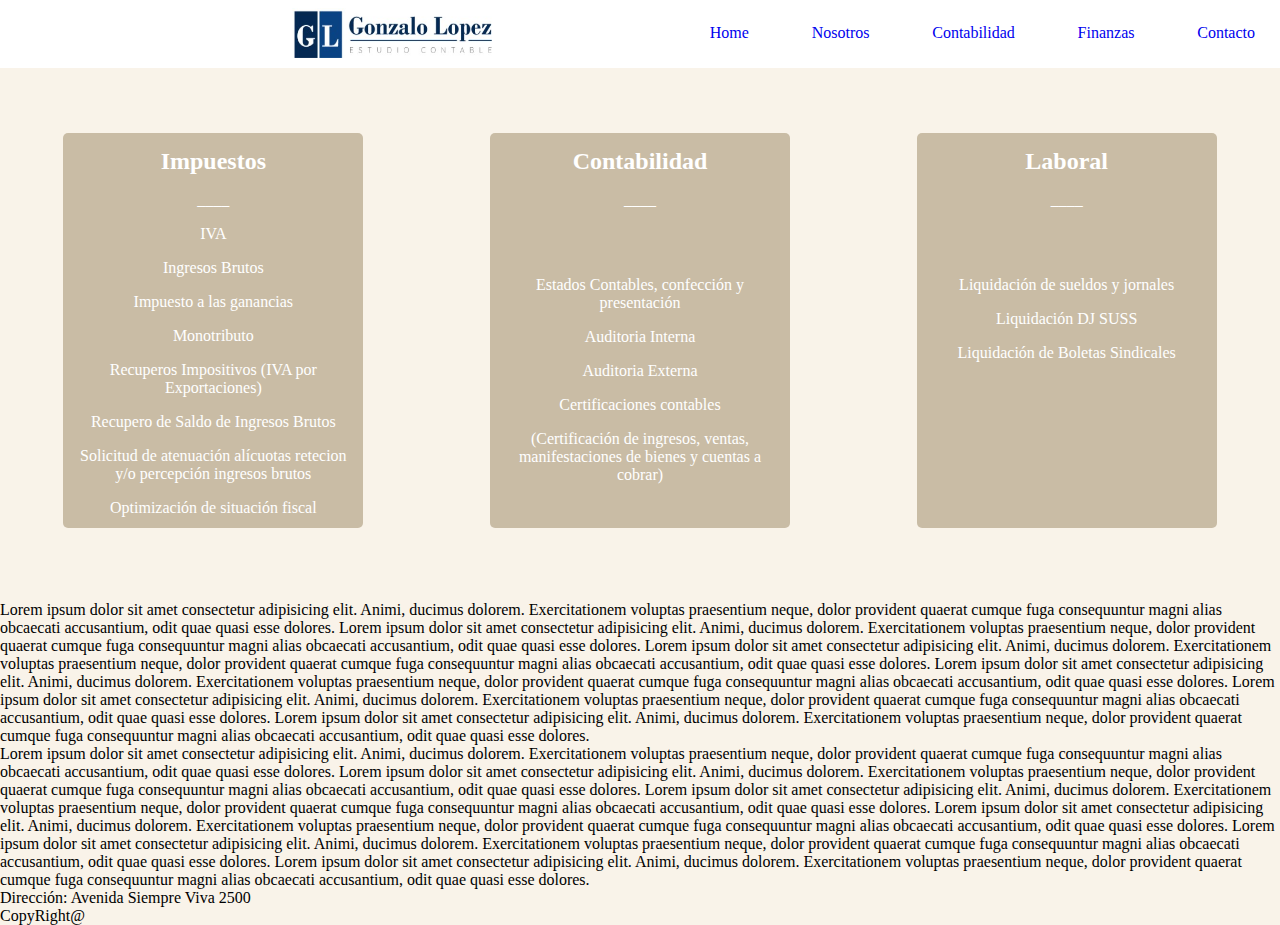
<file: secciones/contabilidad.html>
<!DOCTYPE html>
<html lang="en">
<head>
    <meta charset="UTF-8">
    <meta http-equiv="X-UA-Compatible" content="IE=edge">
    <meta name="viewport" content="width=device-width, initial-scale=1.0">
    <link rel="stylesheet" href="../estilos/style.css">
    <title>Contabilidad</title>
</head>
<body>
    
    <header>
        <nav>
            <ul id="ulGridContabilidad">
                <img src="../img/logoPrueba.jpg" alt="logo" class="logo">
                <li id="home">
                    <a href="../index.html">Home</a>
                </li>
                <li id="nosotros">
                    <a href="./nosotros.html">Nosotros</a>
                </li>
                <li id="contabilidad">
                    <a href="./contabilidad.html">Contabilidad</a>
                </li>
                <li id="finanzas">
                    <a href="./finanzas.html">Finanzas</a>
                </li>
                <li id="contacto">
                    <a href="./contacto.html">Contacto</a>
                </li>
            </ul>
        </nav>
    </header>
    
<main>
    <section id="servicios">
        <div class="servicios">
         <h2>Impuestos</h2>
         <p class="separador">____</p>
         <p class="primerP">IVA</p>
         <p>Ingresos Brutos</p>
         <p>Impuesto a las ganancias</p>
         <p>Monotributo</p>
         <p>Recuperos Impositivos (IVA por Exportaciones)</p>
         <p>Recupero de Saldo de Ingresos Brutos</p>
         <p class="paddingP">Solicitud de atenuación alícuotas retecion y/o percepción ingresos brutos</p>
         <p>Optimización de situación fiscal</p>
        </div>
        
        <div class="servicios">
            <h2>Contabilidad</h2>
            <p class="separador">____</p>
        <p class="primerP" id="pContabilidad">Estados Contables, confección y presentación</p>
            <p>Auditoria Interna</p>
            <p>Auditoria Externa</p>
            <p>Certificaciones contables</p>
        <p class="paddingP">(Certificación de ingresos, ventas, manifestaciones de bienes y cuentas a cobrar)</p>
        </div>
        
        <div class="servicios">
            <h2>Laboral</h2>
            <p class="separador">____</p>
            <p class="primerP" id="pLaboral">Liquidación de sueldos y jornales</p>
            <p>Liquidación DJ SUSS</p>
            <p>Liquidación de Boletas Sindicales</p>
        </div>
    </section>
    
   
    
    
        

    <p>Lorem ipsum dolor sit amet consectetur adipisicing elit. Animi, ducimus dolorem. Exercitationem voluptas praesentium neque, dolor provident quaerat cumque fuga consequuntur magni alias obcaecati accusantium, odit quae quasi esse dolores.
        Lorem ipsum dolor sit amet consectetur adipisicing elit. Animi, ducimus dolorem. Exercitationem voluptas praesentium neque, dolor provident quaerat cumque fuga consequuntur magni alias obcaecati accusantium, odit quae quasi esse dolores.
            Lorem ipsum dolor sit amet consectetur adipisicing elit. Animi, ducimus dolorem. Exercitationem voluptas praesentium neque, dolor provident quaerat cumque fuga consequuntur magni alias obcaecati accusantium, odit quae quasi esse dolores.
            Lorem ipsum dolor sit amet consectetur adipisicing elit. Animi, ducimus dolorem. Exercitationem voluptas praesentium neque, dolor provident quaerat cumque fuga consequuntur magni alias obcaecati accusantium, odit quae quasi esse dolores.
            Lorem ipsum dolor sit amet consectetur adipisicing elit. Animi, ducimus dolorem. Exercitationem voluptas praesentium neque, dolor provident quaerat cumque fuga consequuntur magni alias obcaecati accusantium, odit quae quasi esse dolores.
            Lorem ipsum dolor sit amet consectetur adipisicing elit. Animi, ducimus dolorem. Exercitationem voluptas praesentium neque, dolor provident quaerat cumque fuga consequuntur magni alias obcaecati accusantium, odit quae quasi esse dolores.
    </p>
    <p>Lorem ipsum dolor sit amet consectetur adipisicing elit. Animi, ducimus dolorem. Exercitationem voluptas praesentium neque, dolor provident quaerat cumque fuga consequuntur magni alias obcaecati accusantium, odit quae quasi esse dolores.
        Lorem ipsum dolor sit amet consectetur adipisicing elit. Animi, ducimus dolorem. Exercitationem voluptas praesentium neque, dolor provident quaerat cumque fuga consequuntur magni alias obcaecati accusantium, odit quae quasi esse dolores.
            Lorem ipsum dolor sit amet consectetur adipisicing elit. Animi, ducimus dolorem. Exercitationem voluptas praesentium neque, dolor provident quaerat cumque fuga consequuntur magni alias obcaecati accusantium, odit quae quasi esse dolores.
            Lorem ipsum dolor sit amet consectetur adipisicing elit. Animi, ducimus dolorem. Exercitationem voluptas praesentium neque, dolor provident quaerat cumque fuga consequuntur magni alias obcaecati accusantium, odit quae quasi esse dolores.
            Lorem ipsum dolor sit amet consectetur adipisicing elit. Animi, ducimus dolorem. Exercitationem voluptas praesentium neque, dolor provident quaerat cumque fuga consequuntur magni alias obcaecati accusantium, odit quae quasi esse dolores.
            Lorem ipsum dolor sit amet consectetur adipisicing elit. Animi, ducimus dolorem. Exercitationem voluptas praesentium neque, dolor provident quaerat cumque fuga consequuntur magni alias obcaecati accusantium, odit quae quasi esse dolores.
    </p>
    
</main>
    
    <footer id="pie">
    <p>Dirección: Avenida Siempre Viva 2500</p> 
    <p>CopyRight@</p>
   
    </footer>
    


</body>
</html>
</file>
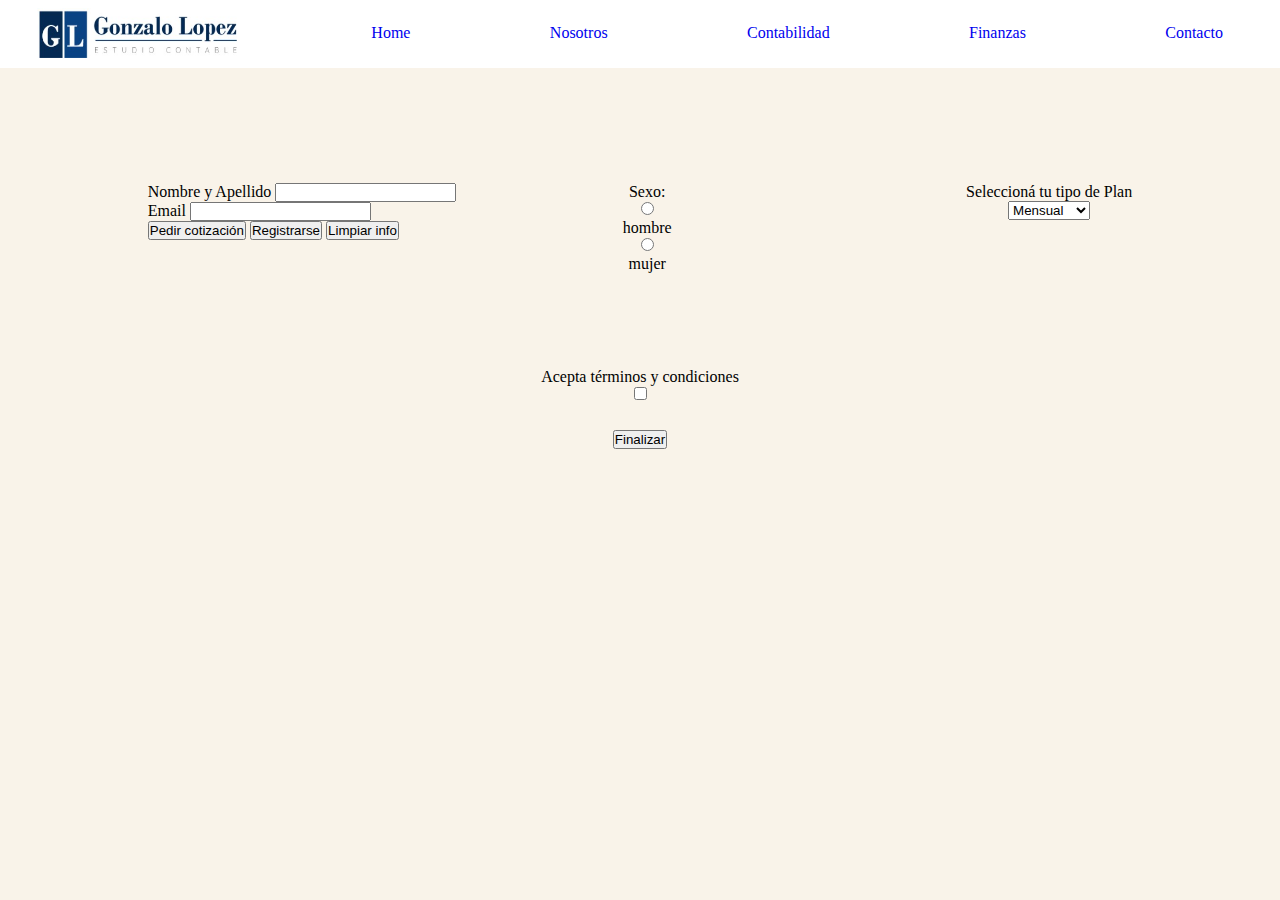
<file: secciones/contacto.html>
<!DOCTYPE html>
<html lang="en">
<head>
    <meta charset="UTF-8">
    <meta http-equiv="X-UA-Compatible" content="IE=edge">
    <meta name="viewport" content="width=device-width, initial-scale=1.0">
    <link rel="stylesheet" href="../estilos/style.css">
    <title>Contacto</title>
</head>
<body>
    
    <header>
        <nav>
            <ul class="ulFlex">
                <img src="../img/logoPrueba.jpg" alt="logo" class="logo">
                <li class="margenIzquierdoHome">
                    <a href="../index.html">Home</a>
                </li>
                <li>
                    <a href="./nosotros.html">Nosotros</a>
                </li>
                <li>
                    <a href="../secciones/contabilidad.html">Contabilidad</a>
                </li>
                <li>
                    <a href="./finanzas.html">Finanzas</a>
                </li>
                <li>
                    <a href="./contacto.html">Contacto</a>
                </li>
            </ul>
        </nav>
    </header>

    <main class="mmain" id="mainContacto">
        <form>
          <section id="containerFormulario">
             
             <section id="registroContacto">
                <label for="nombre_apellido">Nombre y Apellido</label>
                <input type="text" name="nombre_apellido"> <br>
                
    
                <label for="email">Email</label>
                <input type="text" name="email"> <br>
                
    
                <input type="button" value="Pedir cotización">
                <input type="submit" value="Registrarse">
                <input type="reset" value="Limpiar info">
             </section>
             

         
             <section id="sexo">
               <p>Sexo:</p>
        
               <input type="radio" name="sexo" value="hombre" />
               <div>hombre</div>
               <input type="radio" name="sexo" value="mujer" /> <br>
               <div>mujer</div>
        
             </section>
         
             
             <section id="plan">
                <div>Seleccioná tu tipo de Plan</div>
                <select name="plan">
                     <option value="M">Mensual</option>
                     <option value="A">Anual</option>
                     <option value="S">Semestral</option>
                 </select>
             </section>

            </section>
         
             
         
             <div id="terminos">Acepta términos y condiciones</div>
             <input type="checkbox" name="acepta" value="1" /> <br>
    
             
    
             
             <button id="finalizar">Finalizar</button>
    
        </form>
    </main>
    
    <footer>
        
    </footer>
    
    





</body>
</html>
</file>
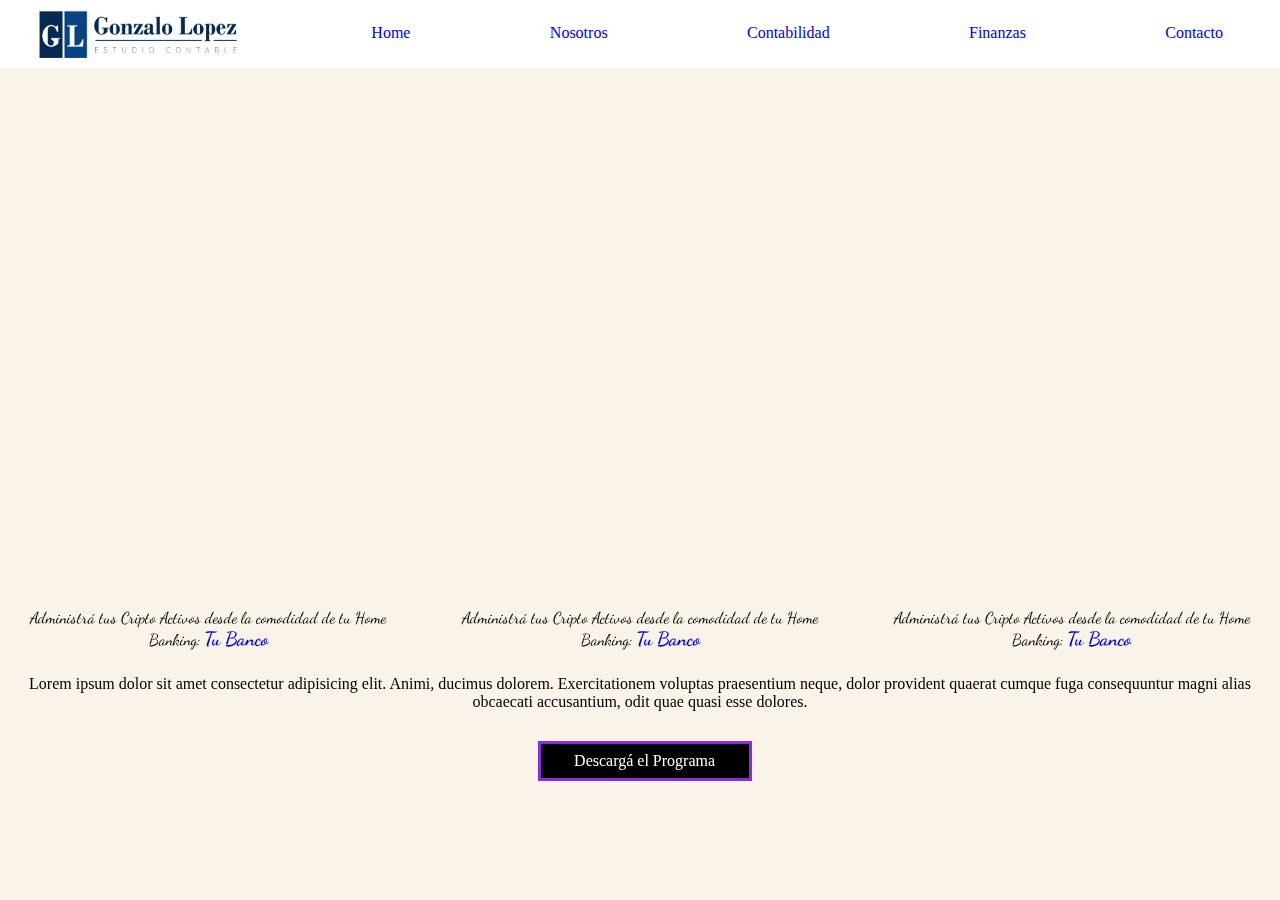
<file: secciones/finanzas.html>
<!DOCTYPE html>
<html lang="en">
<head>
    <meta charset="UTF-8">
    <meta http-equiv="X-UA-Compatible" content="IE=edge">
    <meta name="viewport" content="width=device-width, initial-scale=1.0">
    <link rel="stylesheet" href="../estilos/style.css">
    <title>Finanzas</title>
</head>
<body>

    <header>
        <nav>
            <ul class="ulFlex">
                <img src="../img/logoPrueba.jpg" alt="logo" class="logo">
                <li class="margenIzquierdoHome">
                    <a href="../index.html">Home</a>
                </li>
                <li>
                    <a href="./nosotros.html">Nosotros</a>
                </li>
                <li>
                    <a href="./contabilidad.html">Contabilidad</a>
                </li>
                <li>
                    <a href="./finanzas.html">Finanzas</a>
                </li>
                <li>
                    <a href="./contacto.html">Contacto</a>
                </li>
            </ul>
        </nav>
    </header>
    

    <main class="mmain" id="mainFinanzas">
        
<section id="videosFinanzas">
    <div>
        <iframe width="400" height="315" src="https://www.youtube.com/embed/CXmXi9tLPfU" title="YouTube video player" frameborder="0" allow="accelerometer; autoplay; clipboard-write; encrypted-media; gyroscope; picture-in-picture" allowfullscreen></iframe>
        <p class="parrafo">Administrá tus Cripto Activos desde la comodidad de tu Home Banking: 
        <a class="tuBanco" href="https://www2.personas.santander.com.ar/obp-webapp/angular/#!/login" target="_blank">Tu Banco</a>
        </p>
    </div>
    
    <div>
        <iframe width="400" height="315" src="https://www.youtube.com/embed/CXmXi9tLPfU" title="YouTube video player" frameborder="0" allow="accelerometer; autoplay; clipboard-write; encrypted-media; gyroscope; picture-in-picture" allowfullscreen></iframe>
        <p class="parrafo">Administrá tus Cripto Activos desde la comodidad de tu Home Banking: 
        <a class="tuBanco" href="https://www2.personas.santander.com.ar/obp-webapp/angular/#!/login" target="_blank">Tu Banco</a>
        </p>
    </div>

    <div id="divOculto">
        <iframe width="400" height="315" src="https://www.youtube.com/embed/CXmXi9tLPfU" title="YouTube video player" frameborder="0" allow="accelerometer; autoplay; clipboard-write; encrypted-media; gyroscope; picture-in-picture" allowfullscreen></iframe>
        <p class="parrafo">Administrá tus Cripto Activos desde la comodidad de tu Home Banking: 
        <a class="tuBanco" href="https://www2.personas.santander.com.ar/obp-webapp/angular/#!/login" target="_blank">Tu Banco</a>
        </p>
    </div>
        
</section>
        
        
    </main>
        
        <footer id="finanzasFooter">
        <p id="pFinanzasFooter">Lorem ipsum dolor sit amet consectetur adipisicing elit. Animi, ducimus dolorem. Exercitationem voluptas praesentium neque, dolor provident quaerat cumque fuga consequuntur magni alias obcaecati accusantium, odit quae quasi esse dolores.</p>
        <a class="programa" href="https://drive.google.com/file/d/13HzynwN1yZNb7QKqfNBgXvoo4hJSkyKT/view" target="_blank">Descargá el Programa</a>    
    </footer>
        



    
</body>
</html>
</file>
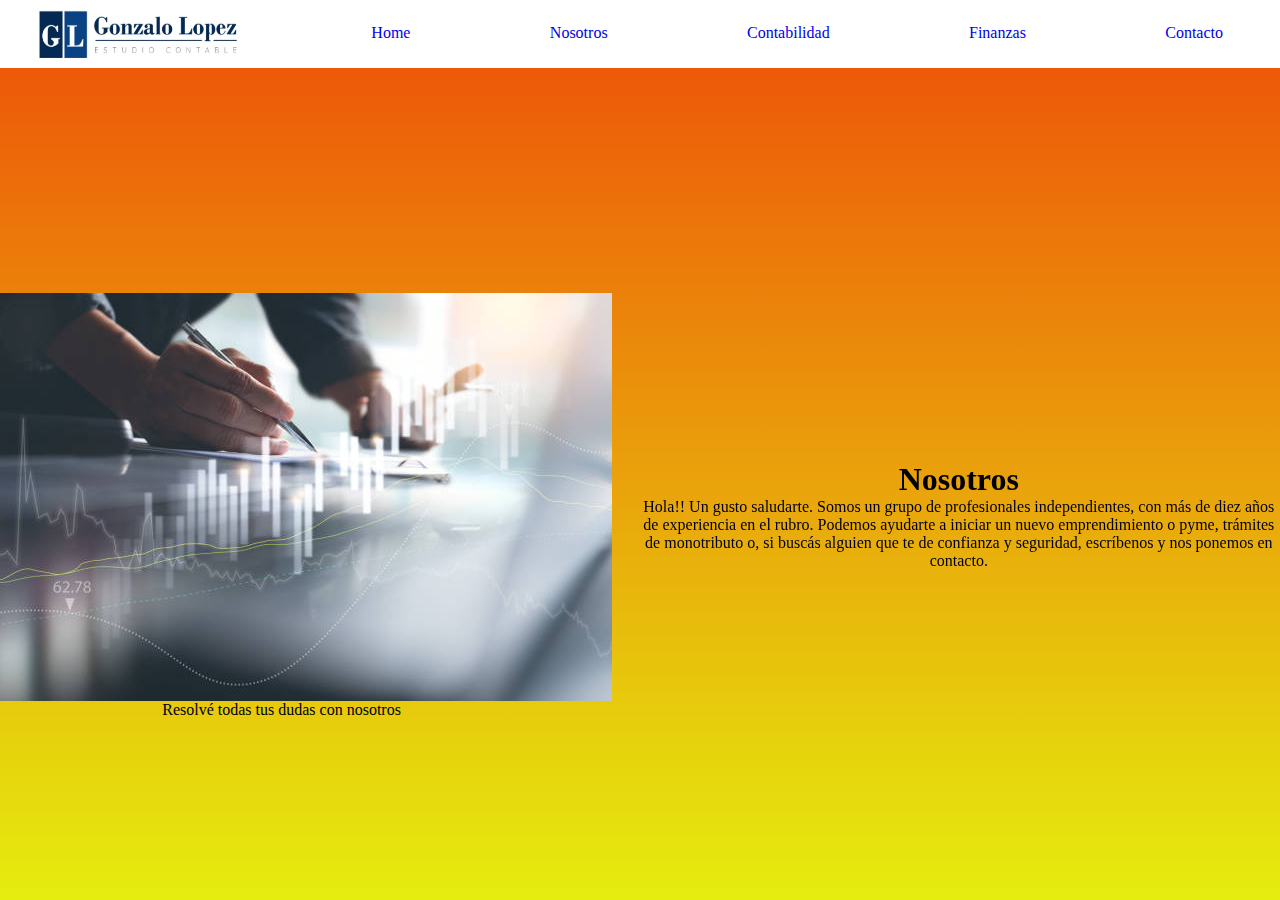
<file: secciones/nosotros.html>
<!DOCTYPE html>
<html lang="en">
<head>
    <meta charset="UTF-8">
    <meta http-equiv="X-UA-Compatible" content="IE=edge">
    <meta name="viewport" content="width=device-width, initial-scale=1.0">
    <link href="https://unpkg.com/aos@2.3.1/dist/aos.css" rel="stylesheet">
    <link rel="stylesheet" href="../estilos/style.css">
    <title>Nosotros</title>
</head>
<body id="bodyNosotros">
    
    <header>
        <nav >
            
            <ul class="ulFlex" id="ulSizeNosotros">
                <img src="../img/logoPrueba.jpg" alt="logo" class="logo">
                <li class="margenIzquierdoHome">
                    <a href="../index.html">Home</a>
                </li>
                <li>
                    <a href="./nosotros.html">Nosotros</a>
                </li>
                <li>
                    <a href="./contabilidad.html">Contabilidad</a>
                </li>
                <li>
                    <a href="./finanzas.html">Finanzas</a>
                </li>
                <li>
                    <a href="./contacto.html">Contacto</a>
                </li>
            </ul>
        </nav>
    </header>
    
    <main class="mmain">
            
        <picture id="imgNosotros">
         <img src="../img/fondo Home1.jpg" alt="fondo home" id="imgTablet" data-aos="flip-up" data-aos-duration="3000">
         <figcaption class="figcaptionNosotros">Resolvé todas tus dudas con nosotros</figcaption>
         <div id="containerNosotros">
          
            <h1 class="h1Nosotros" data-aos="fade-down"
          data-aos-easing="linear"
          data-aos-duration="1500">Nosotros</h2>
          
          <p class="pNosotros" data-aos="fade-left" data-aos-duration="1500">Hola!! Un gusto saludarte. Somos un grupo de profesionales independientes, con más de diez años de experiencia en el rubro. Podemos ayudarte a iniciar un nuevo emprendimiento o pyme, trámites de monotributo o, si buscás alguien que te de confianza y seguridad, escríbenos y nos ponemos en contacto.</p>
         </div>
        </picture>
        <figcaption id="figcaptionNosotros">Resolvé todas tus dudas con nosotros</figcaption>
        
        
        </main>

    <footer>
        
        
        
    </footer>
    
    <script src="https://unpkg.com/aos@2.3.1/dist/aos.js"></script>
    <script>
        AOS.init();
    </script>
</body>
</html>
</file>
<file: estilos/style.css>
@import url('https://fonts.googleapis.com/css2?family=Dancing+Script&display=swap');

/* Estilos generales
   Mobile First */
   
    
*{
    margin: 0;
    padding: 0;
}

body{
    width: 100%;
    height: 100vh;
    display: grid;
    grid-template-columns: 1fr ;
    grid-template-rows: 1fr 2fr 1fr;
    grid-template-areas: "header"
                         "main"
                         "footer";
    background-color: rgb(249, 243, 233);
}


header{
    position:fixed;
    top:0;
    left: 0;
    right: 0;
    background-color: #fff;
    text-align:right;
    grid-area: header;
    
    }

    
    .logo{
    
        grid-area: logo;
        height: 28px;
        justify-self: center;
              
        }
    
        .ulFlex{
            display: grid;
            grid-template-rows: auto auto;
            grid-template-columns: auto auto auto auto auto;
            grid-template-areas: "logo logo     logo         logo     logo"
                                 "home nosotros contabilidad finanzas contacto";
            gap: 5%;
            list-style: none;
            justify-content: center;
            align-items: center;
            padding-top: 8px;
            padding-bottom: 10px;
            margin-right: 25px;
            font-size: x-small;
            
        }
        
    
        
        main{
        grid-area: main;

    }

    .mmain{
        text-align: center;
        margin-top: -42px;
    }

    a{
        text-decoration: none;
    }

    footer{
        grid-area: footer;
    }
   

    /* Home */
    #main{
        background-image: url(../img/office\ notebook.jpg);
        background-repeat: no-repeat;
        background-attachment: fixed;
        height: 368px; 
        background-size:100%;
        margin-top: -86px;
        padding-top: 5px;
        padding-right: 200px;
    }
    
    
    #titulo{
        color: #fff;
        font-size: 12px;
    margin-top: 34%;
    }
    
    .pHome{
        color: #fff;
        font-size: 10px;
        
    }

    
    #indexFooter{
        display: flex;
        margin-top: 30px;
        gap: 20px ;
        justify-content: center;
    }
    
    .redes{
        text-align: center;
    }

    .fa-facebook{
        font-size:x-large;
    }
    
    .fa-twitter{
        font-size:x-large;
    }
    
    .fa-instagram{
        font-size:x-large;
    }
    
    .fa-whatsapp{
        font-size:x-large;
    }
    
    .fa-youtube{
        font-size:x-large;
    }

   /* Seccion Contabilidad */

   #ulGridContabilidad{
    display: grid;
    grid-template-rows: auto auto;
    grid-template-columns: auto auto auto auto auto;
    grid-template-areas: "logo logo     logo         logo     logo"
                         "home nosotros contabilidad finanzas contacto";
    gap: 5%;
    list-style: none;
    justify-content: center;
    align-items: center;
    padding-top: 8px;
    padding-bottom: 10px;
    margin-right: 25px;
    font-size: x-small;
}

#home{
    
    grid-area: home;
          
    }

#nosotros{
    
    grid-area: nosotros;
              
        }

#contabilidad{
    
grid-area: contabilidad;
                  
}        


#finanzas{
    
    grid-area: finanzas;
          
    }

#contacto{
    
        grid-area: contacto;
              
        }

        #servicios{
            display: flex;
            flex-direction: column;
            align-items: center;
            margin-top: 130px;
            margin-bottom: 70px;
        
        }
        
        #pContabilidad{
            margin-top: 67px;
            padding-left: 15px;
            padding-right: 15px;
           }
 
           #pLaboral{
            margin-top: 67px;
        }

        
.servicios{
    background-color: rgb(201, 188, 165);
    height: 380px;
    width: 300px;
    border-radius: 5px;
    color:#fff;
    text-align: center;
    margin: 5px;
    padding-top: 15px;

}

.servicios p{
    margin-block-start: 16px;
    margin-block-end: 1em ;
}

.separador{
    margin-top: -13px;
    }
    
    .primerP{
        margin-top: 19px;
    }
    
    .paddingP{
        padding-left: 15px;
        padding-right: 15px;
    }

   /* Sección Finanzas */

   #mainFinanzas{
       margin-top: 64px;
   }

   .tuBanco{
    font-family: 'Dancing Script', cursive;
    font-weight: bold;
    font-size: larger;
}

.parrafo{
    font-family:'Dancing Script', cursive;
}

.programa{
    
    padding: 8px;
    background-color: black;
    color: #fff;
    border: 3px solid blueviolet
       
}

#finanzasFooter{
    
    display: block;
    margin-bottom: 20px;
    text-align: center;

}


#pFinanzasFooter{

    margin-bottom: 30px;
}

/* Sección Nosotros */

#imgNosotros{
    display: flex;
    flex-direction: column;
}

#containerNosotros{
    margin-top: 3%;
}

#figcaptionNosotros{
    display: none;
}

#ulSizeNosotros{
   font-size: small;
}

/* Sección Contacto */

#registroContacto{
    margin-bottom: 5%;
}

#sexo{
    margin-bottom: 5%;
}

#finalizar{
    margin-top: 2%;
    }

    #mainContacto{
        margin-top: 35px;
    }

    #terminos{
        margin-top: 5%;
    }



    /* Tablet */
    @media (min-width:768px){
     
     /* Estilos generales para Tablet */
     
     .logo{
        margin-right: -100px;
    }
    
    .margenIzquierdoHome{
        margin-left: 170px;
    }


    .ulFlex{
        display: flex;
        justify-content:space-around;
        align-items: center;
        list-style: none;
        padding-top: 8px;
        padding-bottom: 10px;
        margin-right: 57px;
        font-size: unset;
    }   
    
    /* Seccion Home */
    
    #main{
    margin-top: 69px;
    padding-top: 20px;
    }
    
    #titulo{
    font-size: 23px;
    margin-top: 3%;
    }

    .pHome{
        font-size: medium;
    }

      /* Seccion Contabilidad */
        
        #ulGridContabilidad{
            display: grid;
            grid-template-rows: auto;
            grid-template-columns: 10fr auto auto     auto         auto     auto;
            grid-template-areas:  "logo home nosotros contabilidad finanzas contacto";
            gap: 5%;
            list-style: none;
            justify-content: center;
            align-items: center;
            padding-top: 8px;
            padding-bottom: 10px;
            margin-right: 25px;
            font-size: unset;
        }

        #home{
    
            grid-area: home;
                  
            }
        
        #nosotros{
            
            grid-area: nosotros;
                      
                }
        
        #contabilidad{
            
        grid-area: contabilidad;
                          
        }        
        
        
        #finanzas{
            
            grid-area: finanzas;
                  
            }
        
        #contacto{
            
                grid-area: contacto;
                      
                }
        
        #servicios{
            display: flex;
            flex-direction: row;
            justify-content:center;
            margin-top: 130px;
            margin-bottom: 70px;
        
        }    

        .servicios{
            margin: 3px;
        }

        .logo{
            height: 50px;
            width: 200px;
            
            margin-left: 37px;
            grid-area: logo;
        }
     
        /* Sección Finanzas */
     
     #divOculto{
         visibility: hidden;
         display: none;
     }

     

     
     
     #videosFinanzas{
        display: flex;
        justify-content:space-around;
        gap: 2%;
        
    }

    /* Sección Nosotros */

    #imgNosotros{
        display: flex;
        flex-direction: row;
        margin-top: 12%;
        gap: 2%;
    }

    .figcaptionNosotros{
        display: none;
    }

    #figcaptionNosotros{
        display: unset;
        
        margin-left: -56%;
    }
    
    #containerNosotros{
    align-self: center;
         } 

    #imgTablet{
        width: 408px;
    }

    #ulSizeNosotros{
        font-size:unset;
     }

    /* Sección Contacto */

    #containerFormulario{
        display: flex;
        flex-direction: row;
        justify-content: center;
        gap: 7%;
    }

    #sexo{
        margin-right: 16%;
        margin-bottom: 0;
    }
  
    #registroContacto{
        text-align: left;
    }

    #mainContacto{
        margin-top: -42px;
    }
 
    
}

     /* Desktop */
     @media (min-width:1024px) {
         
       /* Seccion Home */
        
       #main{
           margin-top: -94px;
           padding-top: 69px;
        }

       .divHome{
            margin-left: 18%;
        }
    
        .ulFlex{
            display: flex;
            justify-content:space-between;
            align-items: center;
            list-style: none;
            padding-top: 8px;
            padding-bottom: 10px;
            margin-right: 57px;
            font-size: unset;
        }
        
        .margenIzquierdoHome{
            margin-left: 95px;
        }
       
        #logoHome{
            margin-right: 125px;
        }

        #faceIcon:hover{
        transform: scale(125%);
        transition: all 1s;
        }

        #twitterIcon:hover{
        transition: all 1s;
        transform: scale(125%);
        }

        #instIcon:hover{
        transform: scale(125%);
        transition: all 1s;
        }

        #youTubeIcon:hover{
        transform: scale(125%);
        transition: all 1s;
        }

        #whatsIcon:hover{
        transform: scale(125%);
        transition: all 1s;
      
}
    
    
     /* Sección Contabilidad */
        #servicios{
            display: flex;
            flex-direction: row;
            justify-content: space-around;
            margin-top: 130px;
            margin-bottom: 70px;
        
        }    

        .servicios:hover{
                          transform: scale(125%);
                          transition: all 1s;
                    
        }
     

        



    
     /* Sección Finanzas */
     
     
    
    #videosFinanzas{
        display: flex;
        justify-content:center;
        
    }
     
    #videosFinanzas div{
        width: 400px;
        margin-left: 3px;
        margin-right: 3px;
    }
    
    #divOculto{
        visibility:visible;
        display:unset;
    }
    
    #finanzasFooter{
    
        display:flex;
        flex-direction: column;
        text-align: center;
    
    }

    .programa{
        margin-left: 42%;
        width:15%;
    }
    
  /* Sección Nosotros */
    
  
  #bodyNosotros{
    background-image: linear-gradient(to bottom, rgb(238, 77, 8), rgb(229, 237, 14));
}
  
  #imgTablet{
        width:auto;
    }
   
 /* Sección Contacto */
    
 #containerFormulario{
        
        gap: 13%;
    }

    #sexo{
        margin-right: 10%;
    }


}
</file>
